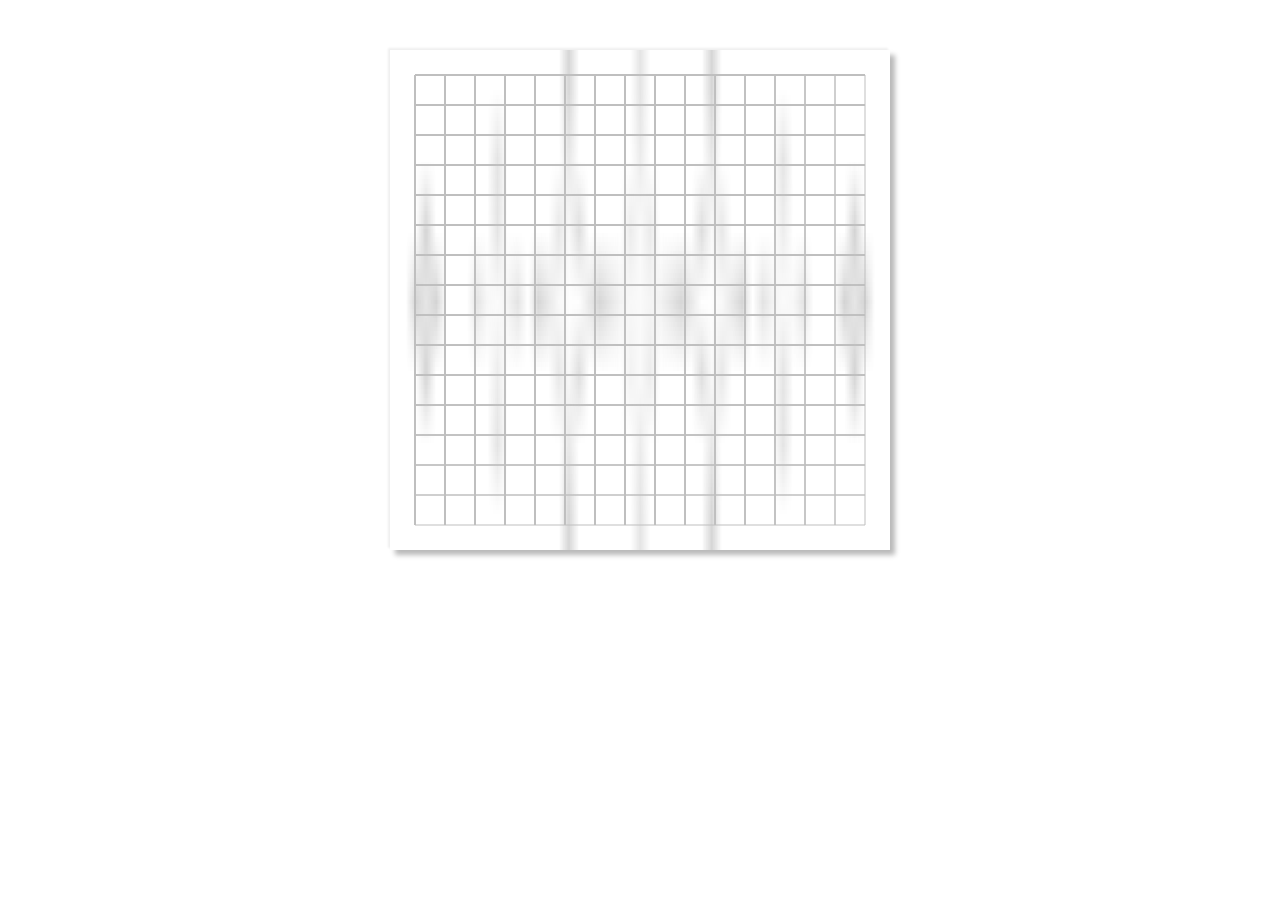
<file: index.html>
<!DOCTYPE html>
<html lang="en">
<head>
    <meta charset="UTF-8">
    <title></title>
    <link rel="stylesheet" href="./五子棋/qipang.css"/>
</head>
<body>
<canvas id="canvas" width="500" height="500"></canvas>
<script src="./五子棋/qizi.js"></script>
</body>
</html>
</file>
<file: 五子棋/qipang.css>
#canvas {
    display: block;
    margin: 50px auto;
    box-shadow: -2px -2px 2px #efefef, 5px 5px 5px #b9b9b9;
}
</file>
